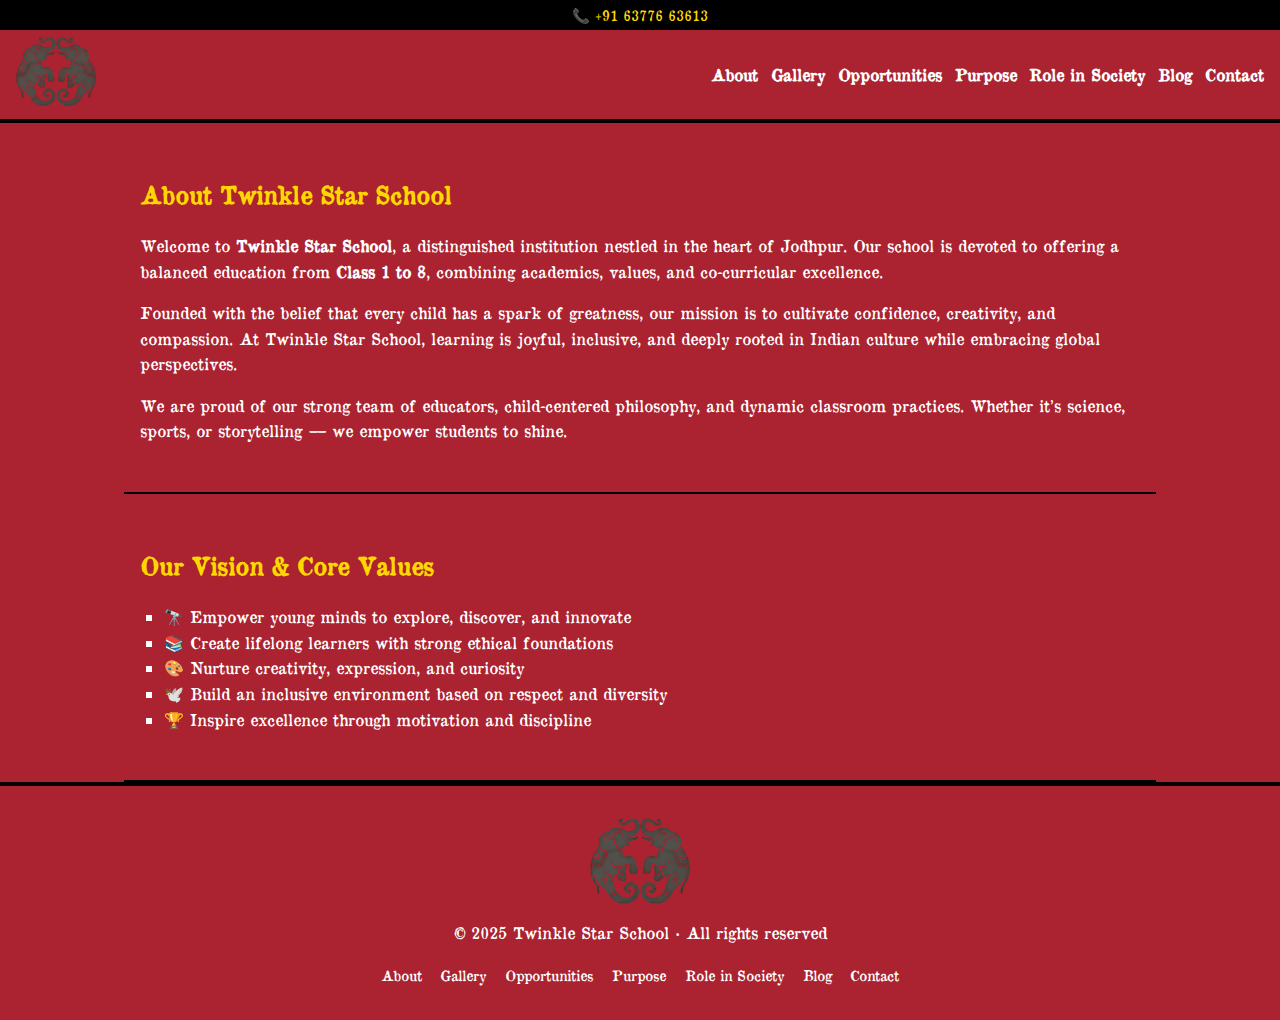
<file: about.html>
<!DOCTYPE html>
<html lang="en">
<head>
  <meta charset="UTF-8">
  <meta name="viewport" content="width=device-width, initial-scale=1.0">
  <title>About — Twinkle Star School</title>
  <meta name="description" content="About Twinkle Star School in Jodhpur — A nurturing learning environment for Class 1 to 8 students.">
  <meta name="keywords" content="Twinkle Star School, About, Jodhpur School, Primary Education">
  <link rel="stylesheet" href="style.css">
</head>
<body>
  <!-- Top Bar -->
  <div class="top-bar">
    <a href="#" id="contactToggle">📞 +91 63776 63613</a>
    <div id="contactOptions" class="contact-options">
      <a href="tel:+916377663613">Call</a>
      <a href="https://wa.me/916377663613?text=Hello%20Twinkle%20Star%20School%2C%20I%20would%20like%20to%20know%20more%20about%20your%20school." target="_blank">Chat on WhatsApp</a>
    </div>
  </div>

  <!-- Header -->
  <header class="header">
  <div class="header-container">
    <a href="index.html">
      <img src="logo.png" alt="Twinkle Star School Logo" class="logo">
    </a>
      <nav class="nav desktop-nav">
        <a href="about.html">About</a>
        <a href="gallery.html">Gallery</a>
        <a href="opportunities.html">Opportunities</a>
        <a href="purpose.html">Purpose</a>
        <a href="role-in-society.html">Role in Society</a>
        <a href="blog.html">Blog</a>
        <a href="contact.html">Contact</a>
      </nav>
      <div class="hamburger" id="hamburger">
        <span></span>
        <span></span>
      </div>
    </div>
    <nav class="mobile-nav" id="mobileNav">
      <a href="about.html">About</a>
        <a href="gallery.html">Gallery</a>
        <a href="opportunities.html">Opportunities</a>
        <a href="purpose.html">Purpose</a>
        <a href="role-in-society.html">Role in Society</a>
        <a href="blog.html">Blog</a>
        <a href="contact.html">Contact</a>
    </nav>
  </header>

  <!-- Main Content -->
  <main>
    <section id="about">
      <h2>About Twinkle Star School</h2>
      <p>Welcome to <strong>Twinkle Star School</strong>, a distinguished institution nestled in the heart of Jodhpur. Our school is devoted to offering a balanced education from <strong>Class 1 to 8</strong>, combining academics, values, and co-curricular excellence.</p>
      <p>Founded with the belief that every child has a spark of greatness, our mission is to cultivate confidence, creativity, and compassion. At Twinkle Star School, learning is joyful, inclusive, and deeply rooted in Indian culture while embracing global perspectives.</p>
      <p>We are proud of our strong team of educators, child-centered philosophy, and dynamic classroom practices. Whether it’s science, sports, or storytelling — we empower students to shine.</p>
    </section>

    <section id="vision">
      <h2>Our Vision & Core Values</h2>
      <ul>
        <li>🔭 Empower young minds to explore, discover, and innovate</li>
        <li>📚 Create lifelong learners with strong ethical foundations</li>
        <li>🎨 Nurture creativity, expression, and curiosity</li>
        <li>🕊️ Build an inclusive environment based on respect and diversity</li>
        <li>🏆 Inspire excellence through motivation and discipline</li>
      </ul>
    </section>
  </main>

  <!-- Footer -->
  <footer class="footer">
    <img src="logo.png" alt="School Logo">
    <p>&copy; 2025 Twinkle Star School · All rights reserved</p>
    <div class="footer-links">
      <a href="about.html">About</a>
        <a href="gallery.html">Gallery</a>
        <a href="opportunities.html">Opportunities</a>
        <a href="purpose.html">Purpose</a>
        <a href="role-in-society.html">Role in Society</a>
        <a href="blog.html">Blog</a>
        <a href="contact.html">Contact</a>
    </div>
  </footer>

  <script src="script.js"></script>
</body>
</html>
</file>
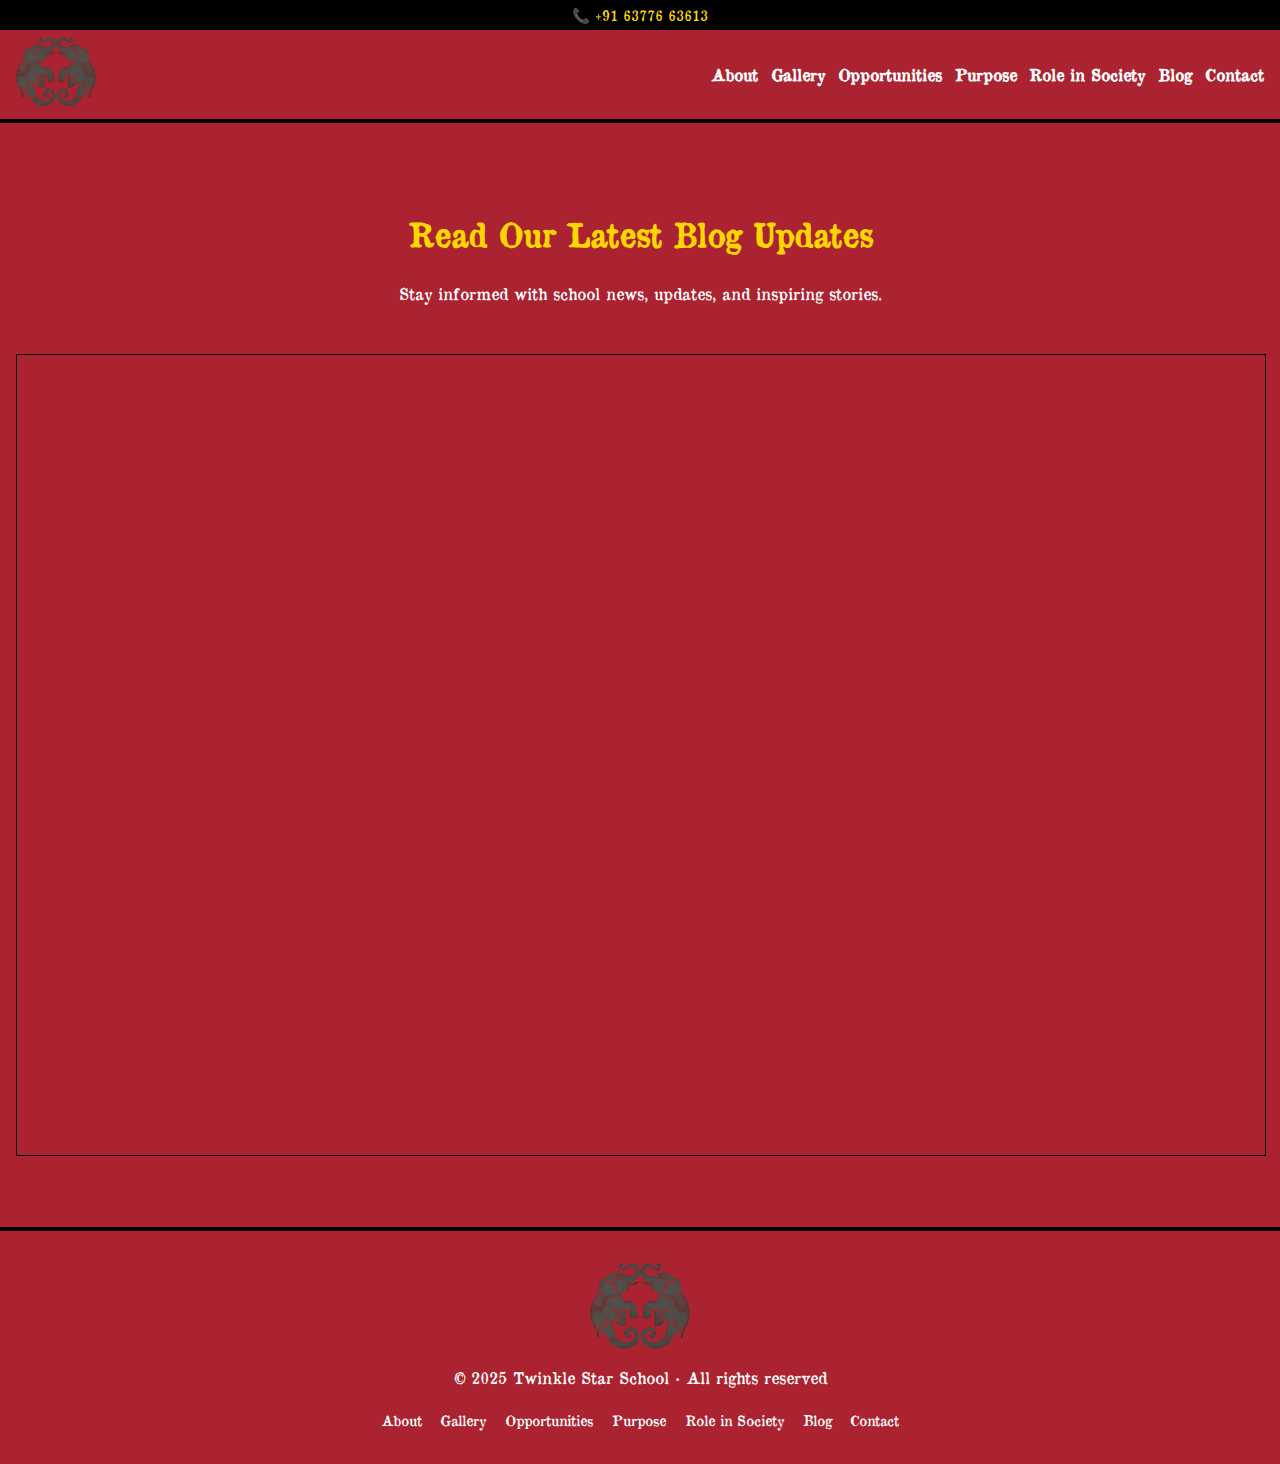
<file: blog.html>
<!DOCTYPE html>
<html lang="en">
<head>
  <meta charset="UTF-8">
  <meta name="viewport" content="width=device-width, initial-scale=1.0">
  <title>About — Twinkle Star School</title>
  <meta name="description" content="About Twinkle Star School in Jodhpur — A nurturing learning environment for Class 1 to 8 students.">
  <meta name="keywords" content="Twinkle Star School, About, Jodhpur School, Primary Education">
  <link rel="stylesheet" href="style.css">
</head>
<body>
  <!-- Top Bar -->
  <div class="top-bar">
    <a href="#" id="contactToggle">📞 +91 63776 63613</a>
    <div id="contactOptions" class="contact-options">
      <a href="tel:+916377663613">Call</a>
      <a href="https://wa.me/916377663613?text=Hello%20Twinkle%20Star%20School%2C%20I%20would%20like%20to%20know%20more%20about%20your%20school." target="_blank">Chat on WhatsApp</a>
    </div>
  </div>

  <!-- Header -->
  <header class="header">
  <div class="header-container">
    <a href="index.html">
      <img src="logo.png" alt="Twinkle Star School Logo" class="logo">
    </a>
      <nav class="nav desktop-nav">
        <a href="about.html">About</a>
        <a href="gallery.html">Gallery</a>
        <a href="opportunities.html">Opportunities</a>
        <a href="purpose.html">Purpose</a>
        <a href="role-in-society.html">Role in Society</a>
        <a href="blog.html">Blog</a>
        <a href="contact.html">Contact</a>
      </nav>
      <div class="hamburger" id="hamburger">
        <span></span>
        <span></span>
      </div>
    </div>
    <nav class="mobile-nav" id="mobileNav">
      <a href="about.html">About</a>
        <a href="gallery.html">Gallery</a>
        <a href="opportunities.html">Opportunities</a>
        <a href="purpose.html">Purpose</a>
        <a href="role-in-society.html">Role in Society</a>
        <a href="blog.html">Blog</a>
        <a href="contact.html">Contact</a>
    </nav>
  </header>

  <!-- Blog Content -->
  <main class="main-content" style="padding: 4rem 1rem; text-align: center;">
    <h1 class="section-title">Read Our Latest Blog Updates</h1>
    <p class="section-subtitle">Stay informed with school news, updates, and inspiring stories.</p>

    <iframe src="https://ibbchoudhary.blogspot.com" width="100%" height="800" style="border: 1px solid #000000; margin-top: 2rem;" title="SNS Blog"></iframe>
  </main>

  <!-- Footer -->
  <footer class="footer">
    <img src="logo.png" alt="School Logo">
    <p>&copy; 2025 Twinkle Star School · All rights reserved</p>
    <div class="footer-links">
      <a href="about.html">About</a>
        <a href="gallery.html">Gallery</a>
        <a href="opportunities.html">Opportunities</a>
        <a href="purpose.html">Purpose</a>
        <a href="role-in-society.html">Role in Society</a>
        <a href="blog.html">Blog</a>
        <a href="contact.html">Contact</a>
    </div>
  </footer>

  <script src="script.js"></script>
</body>
</html>
</file>
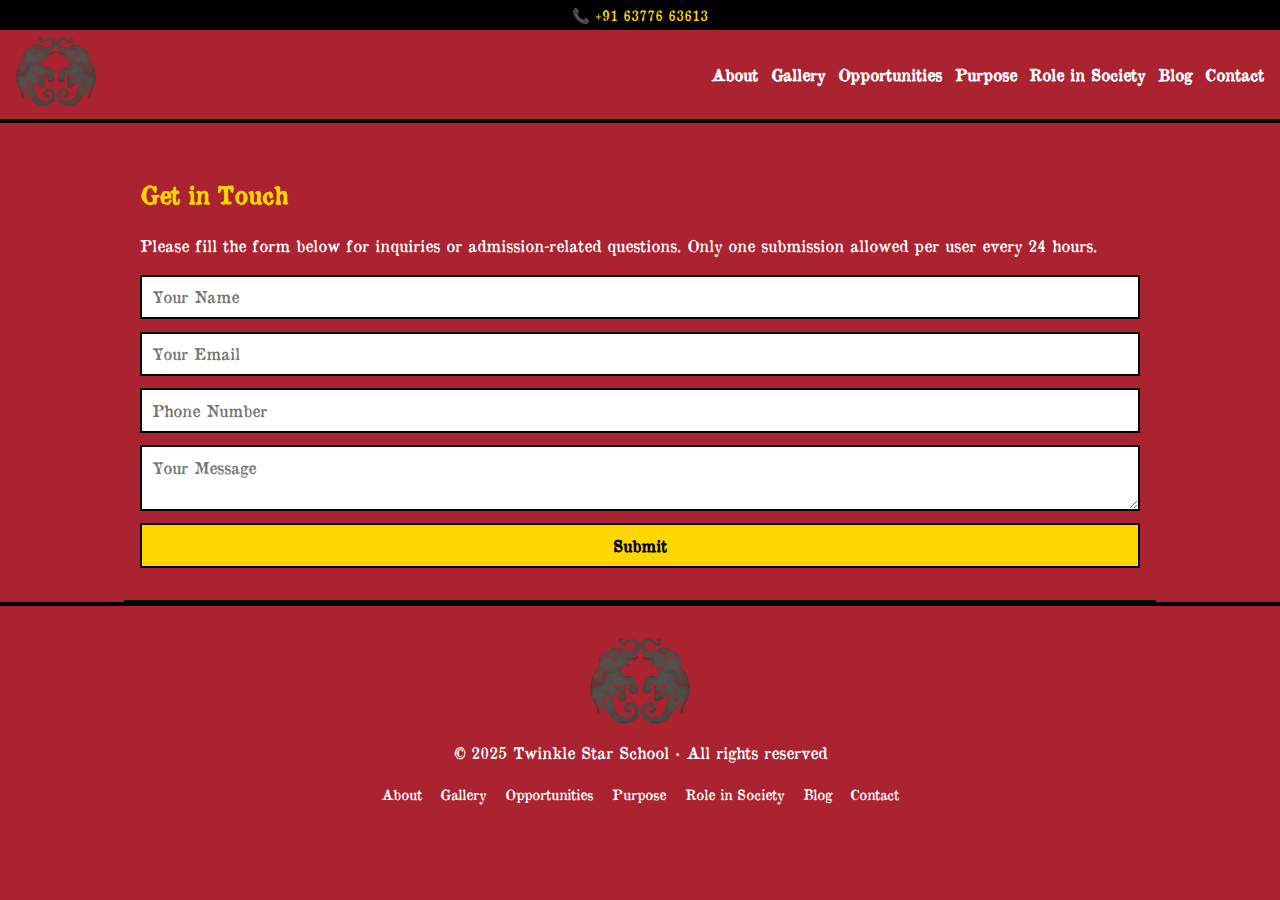
<file: contact.html>
<!DOCTYPE html>
<html lang="en">
<head>
  <meta charset="UTF-8">
  <meta name="viewport" content="width=device-width, initial-scale=1.0">
  <title>Contact — Twinkle Star School</title>
  <link rel="stylesheet" href="style.css">
</head>
<body>

  <!-- Top Bar -->
  <div class="top-bar">
    <a href="#" id="contactToggle">📞 +91 63776 63613</a>
    <div id="contactOptions" class="contact-options">
      <a href="tel:+916377663613">Call</a>
      <a href="https://wa.me/916377663613?text=Hello%20Twinkle%20Star%20School%2C%20I%20would%20like%20to%20inquire%20about%20admissions." target="_blank">Chat on WhatsApp</a>
    </div>
  </div>

  <header class="header">
  <div class="header-container">
    <a href="index.html">
      <img src="logo.png" alt="Twinkle Star School Logo" class="logo">
    </a>
      <nav class="nav desktop-nav">
        <a href="about.html">About</a>
        <a href="gallery.html">Gallery</a>
        <a href="opportunities.html">Opportunities</a>
        <a href="purpose.html">Purpose</a>
        <a href="role-in-society.html">Role in Society</a>
        <a href="blog.html">Blog</a>
        <a href="contact.html">Contact</a>
      </nav>
      <div class="hamburger" id="hamburger">
        <span></span>
        <span></span>
      </div>
    </div>
    <nav class="mobile-nav" id="mobileNav">
      <a href="about.html">About</a>
        <a href="gallery.html">Gallery</a>
        <a href="opportunities.html">Opportunities</a>
        <a href="purpose.html">Purpose</a>
        <a href="role-in-society.html">Role in Society</a>
        <a href="blog.html">Blog</a>
        <a href="contact.html">Contact</a>
    </nav>
  </header>

  <main>
    <section>
  <h2>Get in Touch</h2>
  <p>Please fill the form below for inquiries or admission-related questions. Only one submission allowed per user every 24 hours.</p>
  <form id="inquiryForm" action="https://formspree.io/f/xblzaqjr" method="POST">
    <input type="text" name="name" placeholder="Your Name" required>
    <input type="email" name="email" placeholder="Your Email" required>
    <input type="text" name="phone" placeholder="Phone Number" required>
    <textarea name="message" placeholder="Your Message" required></textarea>
    <button type="submit">Submit</button>
  </form>
  <p id="formMessage" style="display: none; color: #ffd700; font-weight: bold; text-align: center;"></p>
</section>
  </main>

  <footer class="footer">
    <img src="logo.png" alt="School Logo">
    <p>&copy; 2025 Twinkle Star School · All rights reserved</p>
    <div class="footer-links">
      <a href="about.html">About</a>
        <a href="gallery.html">Gallery</a>
        <a href="opportunities.html">Opportunities</a>
        <a href="purpose.html">Purpose</a>
        <a href="role-in-society.html">Role in Society</a>
        <a href="blog.html">Blog</a>
        <a href="contact.html">Contact</a>
    </div>
  </footer>

  <script src="script.js"></script>
</body>
</html>
</file>
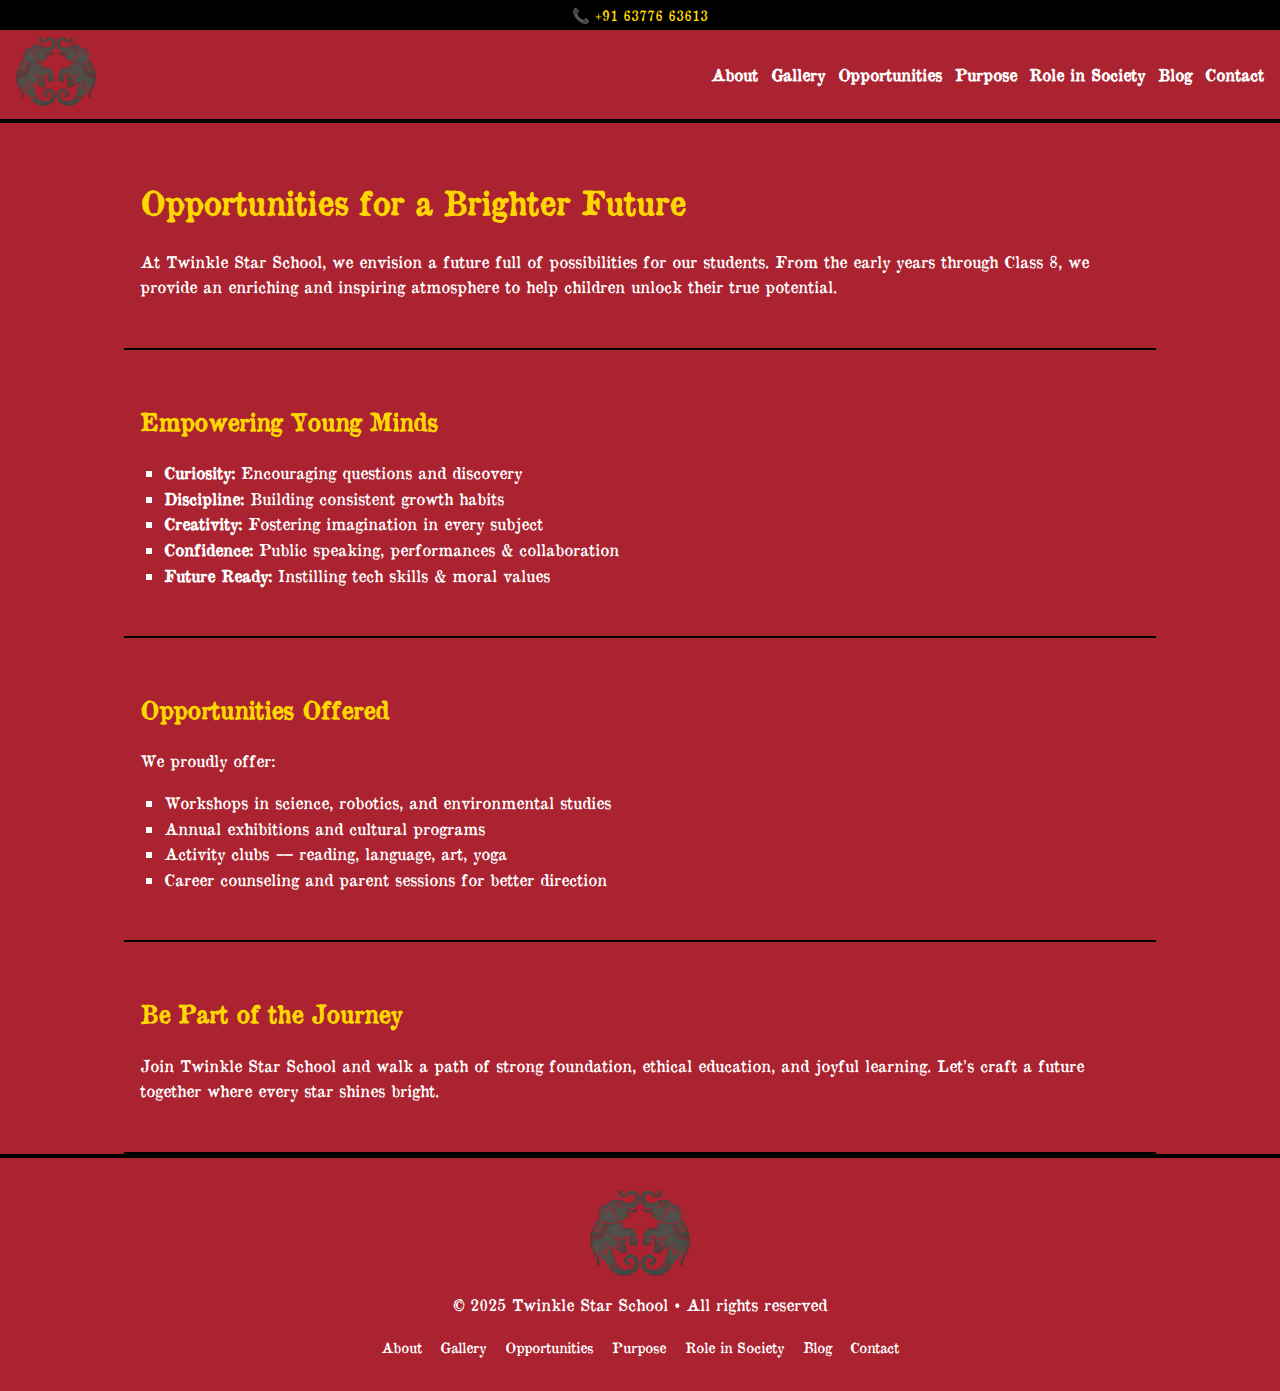
<file: opportunities.html>
<!DOCTYPE html>
<html lang="en">
<head>
  <meta charset="UTF-8">
  <meta name="viewport" content="width=device-width, initial-scale=1.0">
  <title>Opportunities | Twinkle Star School</title>
  <meta name="description" content="Explore career and academic opportunities at Twinkle Star School, Jodhpur - nurturing students from Class 1 to 8.">
  <link rel="stylesheet" href="style.css">
</head>
<body>

  <!-- Top Bar -->
  <div class="top-bar">
    <a href="#" id="contactToggle">📞 +91 63776 63613</a>
    <div id="contactOptions" class="contact-options">
      <a href="tel:+916377663613">Call</a>
      <a href="https://wa.me/916377663613?text=Hello%20Twinkle%20Star%20School%2C%20I%20would%20like%20to%20inquire%20about%20opportunities." target="_blank">Chat on WhatsApp</a>
    </div>
  </div>

  <!-- Header -->
  <header class="header">
    <div class="header-container">
      <a href="index.html">
        <img src="logo.png" alt="Twinkle Star School Logo" class="logo">
      </a>
      <nav class="nav desktop-nav">
        <a href="about.html">About</a>
        <a href="gallery.html">Gallery</a>
        <a href="opportunities.html">Opportunities</a>
        <a href="purpose.html">Purpose</a>
        <a href="role-in-society.html">Role in Society</a>
        <a href="blog.html">Blog</a>
        <a href="contact.html">Contact</a>
      </nav>
      <div class="hamburger" id="hamburger">
        <span></span>
        <span></span>
      </div>
    </div>
    <nav class="mobile-nav" id="mobileNav">
      <a href="about.html">About</a>
        <a href="gallery.html">Gallery</a>
        <a href="opportunities.html">Opportunities</a>
        <a href="purpose.html">Purpose</a>
        <a href="role-in-society.html">Role in Society</a>
        <a href="blog.html">Blog</a>
        <a href="contact.html">Contact</a>
    </nav>
  </header>

  <!-- Main Content -->
  <main>
    <section class="page-title">
      <h1>Opportunities for a Brighter Future</h1>
      <p>At Twinkle Star School, we envision a future full of possibilities for our students. From the early years through Class 8, we provide an enriching and inspiring atmosphere to help children unlock their true potential.</p>
    </section>

    <section class="vision-values">
      <h2>Empowering Young Minds</h2>
      <ul>
        <li><strong>Curiosity:</strong> Encouraging questions and discovery</li>
        <li><strong>Discipline:</strong> Building consistent growth habits</li>
        <li><strong>Creativity:</strong> Fostering imagination in every subject</li>
        <li><strong>Confidence:</strong> Public speaking, performances & collaboration</li>
        <li><strong>Future Ready:</strong> Instilling tech skills & moral values</li>
      </ul>
    </section>

    <section class="growth-paths">
      <h2>Opportunities Offered</h2>
      <p>We proudly offer:</p>
      <ul>
        <li>Workshops in science, robotics, and environmental studies</li>
        <li>Annual exhibitions and cultural programs</li>
        <li>Activity clubs — reading, language, art, yoga</li>
        <li>Career counseling and parent sessions for better direction</li>
      </ul>
    </section>

    <section class="join-us">
      <h2>Be Part of the Journey</h2>
      <p>Join Twinkle Star School and walk a path of strong foundation, ethical education, and joyful learning. Let’s craft a future together where every star shines bright.</p>
    </section>
  </main>

  <!-- Footer -->
  <footer class="footer">
    <img src="logo.png" alt="School Logo">
    <p>&copy; 2025 Twinkle Star School &bull; All rights reserved</p>
    <div class="footer-links">
      <a href="about.html">About</a>
        <a href="gallery.html">Gallery</a>
        <a href="opportunities.html">Opportunities</a>
        <a href="purpose.html">Purpose</a>
        <a href="role-in-society.html">Role in Society</a>
        <a href="blog.html">Blog</a>
        <a href="contact.html">Contact</a>
    </div>
  </footer>

  <script src="script.js"></script>
</body>
</html>
</file>
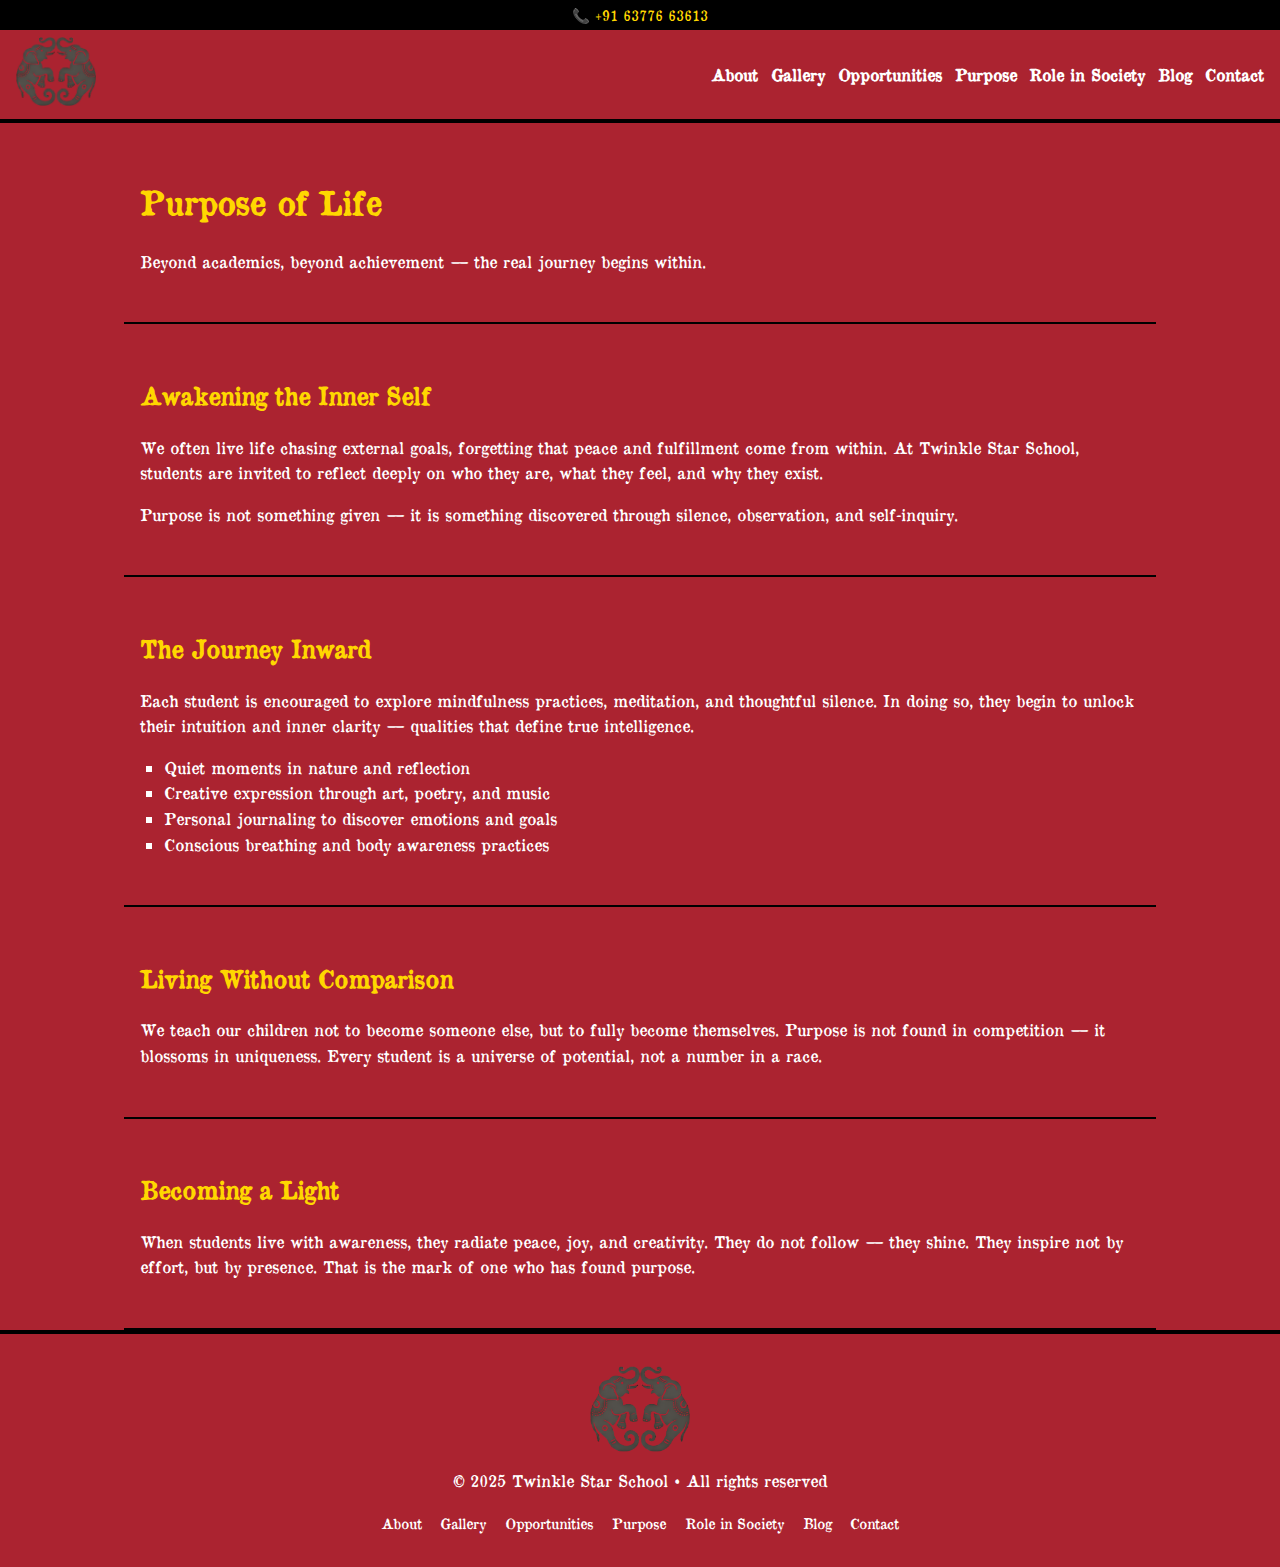
<file: purpose.html>
<!DOCTYPE html>
<html lang="en">
<head>
  <meta charset="UTF-8">
  <meta name="viewport" content="width=device-width, initial-scale=1.0">
  <title>Purpose of Life | Twinkle Star School</title>
  <meta name="description" content="Exploring the essence of purpose and inner awareness through deep reflection. A guiding path for students at Twinkle Star School.">
  <link rel="stylesheet" href="style.css">
</head>
<body>
  <!-- Top Bar -->
  <div class="top-bar">
    <a href="#" id="contactToggle">📞 +91 63776 63613</a>
    <div id="contactOptions" class="contact-options">
      <a href="tel:+916377663613">Call</a>
      <a href="https://wa.me/916377663613?text=Hello%20Twinkle%20Star%20School%2C%20I%20would%20like%20to%20learn%20more%20about%20the%20purpose%20page." target="_blank">Chat on WhatsApp</a>
    </div>
  </div>

  <!-- Header -->
  <header class="header">
    <div class="header-container">
      <a href="index.html">
        <img src="logo.png" alt="Twinkle Star School Logo" class="logo">
      </a>
      <nav class="nav desktop-nav">
        <a href="about.html">About</a>
        <a href="gallery.html">Gallery</a>
        <a href="opportunities.html">Opportunities</a>
        <a href="purpose.html">Purpose</a>
        <a href="role-in-society.html">Role in Society</a>
        <a href="blog.html">Blog</a>
        <a href="contact.html">Contact</a>
      </nav>
      <div class="hamburger" id="hamburger">
        <span></span>
        <span></span>
      </div>
    </div>
    <nav class="mobile-nav" id="mobileNav">
      <a href="about.html">About</a>
        <a href="gallery.html">Gallery</a>
        <a href="opportunities.html">Opportunities</a>
        <a href="purpose.html">Purpose</a>
        <a href="role-in-society.html">Role in Society</a>
        <a href="blog.html">Blog</a>
        <a href="contact.html">Contact</a>
    </nav>
  </header>

  <!-- Main -->
  <main class="purpose-page">
    <section class="hero-section">
      <h1>Purpose of Life</h1>
      <p>Beyond academics, beyond achievement — the real journey begins within.</p>
    </section>

    <section class="inner-awareness">
      <h2>Awakening the Inner Self</h2>
      <p>We often live life chasing external goals, forgetting that peace and fulfillment come from within. At Twinkle Star School, students are invited to reflect deeply on who they are, what they feel, and why they exist.</p>
      <p>Purpose is not something given — it is something discovered through silence, observation, and self-inquiry.</p>
    </section>

    <section class="mindfulness-path">
      <h2>The Journey Inward</h2>
      <p>Each student is encouraged to explore mindfulness practices, meditation, and thoughtful silence. In doing so, they begin to unlock their intuition and inner clarity — qualities that define true intelligence.</p>
      <ul>
        <li>Quiet moments in nature and reflection</li>
        <li>Creative expression through art, poetry, and music</li>
        <li>Personal journaling to discover emotions and goals</li>
        <li>Conscious breathing and body awareness practices</li>
      </ul>
    </section>

    <section class="beyond-goals">
      <h2>Living Without Comparison</h2>
      <p>We teach our children not to become someone else, but to fully become themselves. Purpose is not found in competition — it blossoms in uniqueness. Every student is a universe of potential, not a number in a race.</p>
    </section>

    <section class="light-inside">
      <h2>Becoming a Light</h2>
      <p>When students live with awareness, they radiate peace, joy, and creativity. They do not follow — they shine. They inspire not by effort, but by presence. That is the mark of one who has found purpose.</p>
    </section>
  </main>

  <!-- Footer -->
  <footer class="footer">
    <img src="logo.png" alt="School Logo">
    <p>&copy; 2025 Twinkle Star School &bull; All rights reserved</p>
    <div class="footer-links">
      <a href="about.html">About</a>
        <a href="gallery.html">Gallery</a>
        <a href="opportunities.html">Opportunities</a>
        <a href="purpose.html">Purpose</a>
        <a href="role-in-society.html">Role in Society</a>
        <a href="blog.html">Blog</a>
        <a href="contact.html">Contact</a>
    </div>
  </footer>

  <script src="script.js"></script>
</body>
</html>
</file>
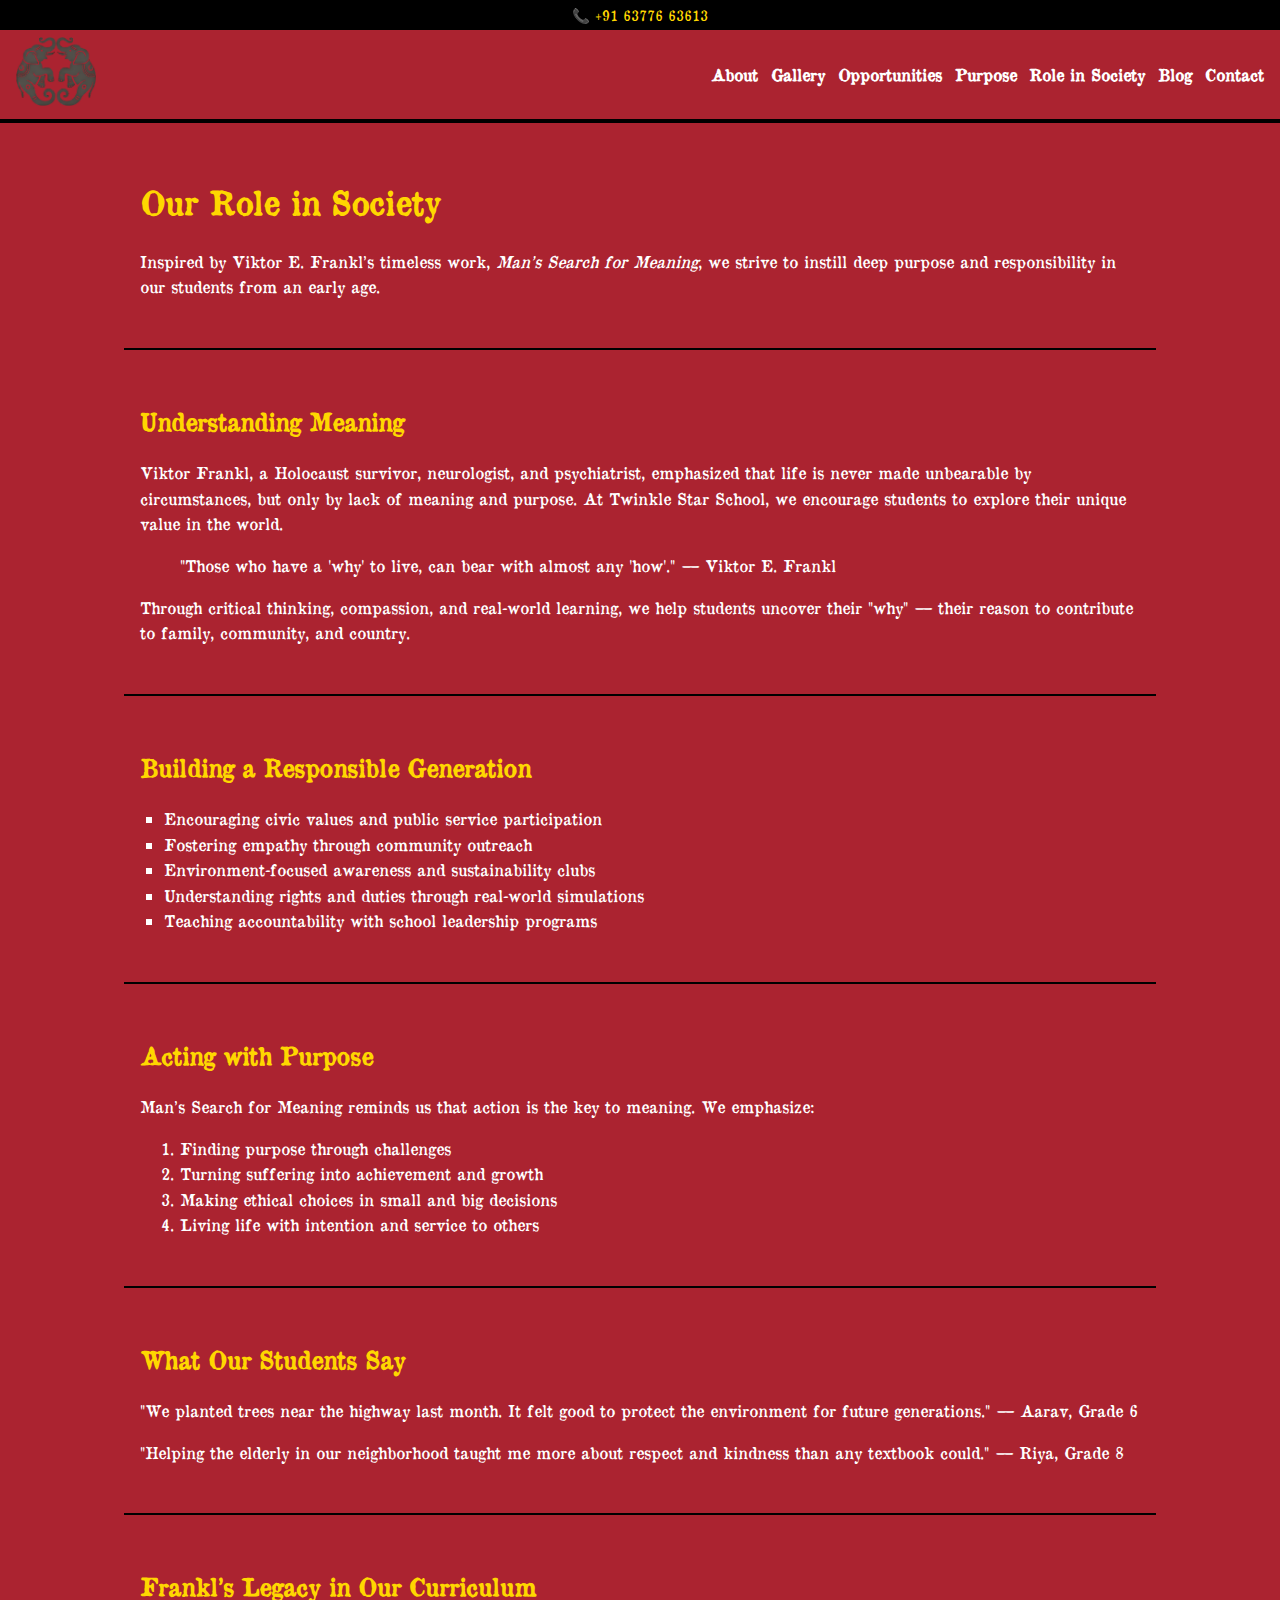
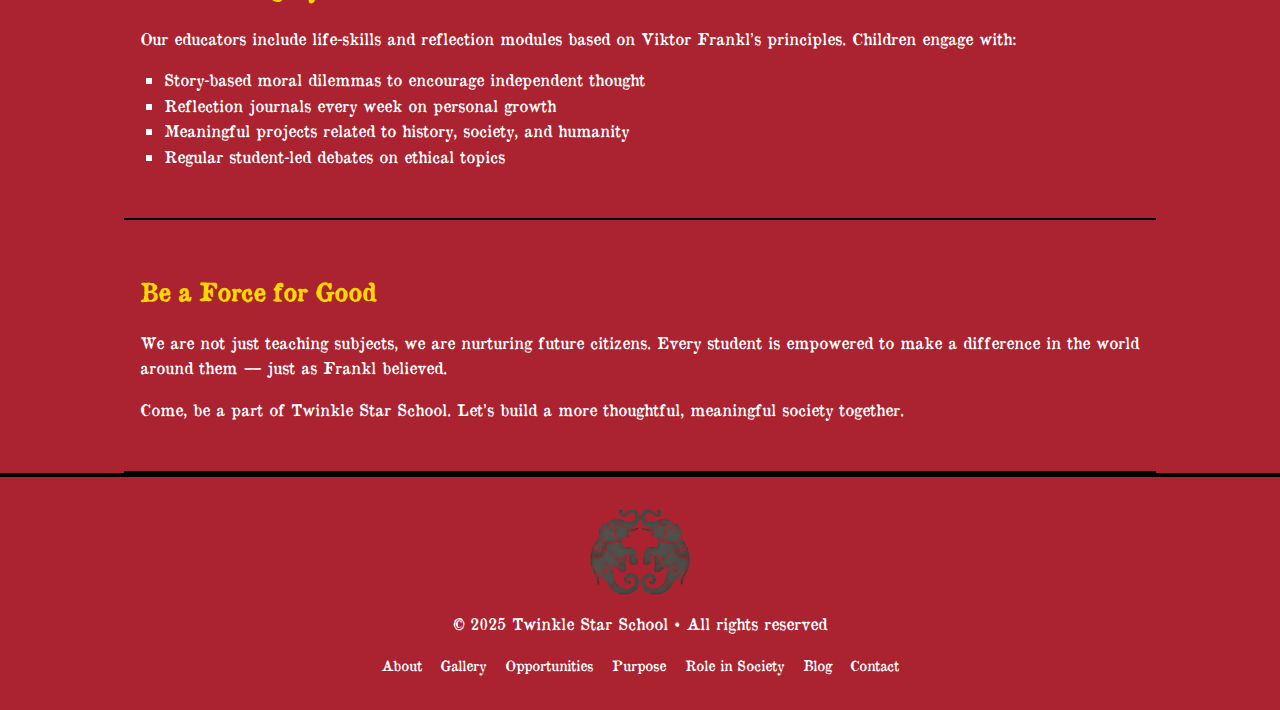
<file: role-in-society.html>
<!DOCTYPE html>
<html lang="en">
<head>
  <meta charset="UTF-8">
  <meta name="viewport" content="width=device-width, initial-scale=1.0">
  <title>Our Role in Society | Twinkle Star School</title>
  <meta name="description" content="Understanding our responsibility and role in society through the lens of Viktor E. Frankl’s Man's Search for Meaning.">
  <link rel="stylesheet" href="style.css">
</head>
<body>
  <!-- Top Bar -->
  <div class="top-bar">
    <a href="#" id="contactToggle">📞 +91 63776 63613</a>
    <div id="contactOptions" class="contact-options">
      <a href="tel:+916377663613">Call</a>
      <a href="https://wa.me/916377663613?text=Hello%20Twinkle%20Star%20School%2C%20I%20would%20like%20to%20inquire%20about%20societal%20roles." target="_blank">Chat on WhatsApp</a>
    </div>
  </div>

  <!-- Header -->
  <header class="header">
    <div class="header-container">
      <a href="index.html">
        <img src="logo.png" alt="Twinkle Star School Logo" class="logo">
      </a>
      <nav class="nav desktop-nav">
        <a href="about.html">About</a>
        <a href="gallery.html">Gallery</a>
        <a href="opportunities.html">Opportunities</a>
        <a href="purpose.html">Purpose</a>
        <a href="role-in-society.html">Role in Society</a>
        <a href="blog.html">Blog</a>
        <a href="contact.html">Contact</a>
      </nav>
      <div class="hamburger" id="hamburger">
        <span></span>
        <span></span>
      </div>
    </div>
    <nav class="mobile-nav" id="mobileNav">
      <a href="about.html">About</a>
        <a href="gallery.html">Gallery</a>
        <a href="opportunities.html">Opportunities</a>
        <a href="purpose.html">Purpose</a>
        <a href="role-in-society.html">Role in Society</a>
        <a href="blog.html">Blog</a>
        <a href="contact.html">Contact</a>
    </nav>
  </header>

  <!-- Main -->
  <main class="society-page">
    <section class="hero-section">
      <h1>Our Role in Society</h1>
      <p>Inspired by Viktor E. Frankl’s timeless work, <em>Man’s Search for Meaning</em>, we strive to instill deep purpose and responsibility in our students from an early age.</p>
    </section>

    <section class="insight-section">
      <h2>Understanding Meaning</h2>
      <p>Viktor Frankl, a Holocaust survivor, neurologist, and psychiatrist, emphasized that life is never made unbearable by circumstances, but only by lack of meaning and purpose. At Twinkle Star School, we encourage students to explore their unique value in the world.</p>

      <blockquote>
        "Those who have a 'why' to live, can bear with almost any 'how'." — Viktor E. Frankl
      </blockquote>

      <p>Through critical thinking, compassion, and real-world learning, we help students uncover their "why" — their reason to contribute to family, community, and country.</p>
    </section>

    <section class="responsibility-section">
      <h2>Building a Responsible Generation</h2>
      <ul>
        <li>Encouraging civic values and public service participation</li>
        <li>Fostering empathy through community outreach</li>
        <li>Environment-focused awareness and sustainability clubs</li>
        <li>Understanding rights and duties through real-world simulations</li>
        <li>Teaching accountability with school leadership programs</li>
      </ul>
    </section>

    <section class="action-section">
      <h2>Acting with Purpose</h2>
      <p>Man’s Search for Meaning reminds us that action is the key to meaning. We emphasize:</p>
      <ol>
        <li>Finding purpose through challenges</li>
        <li>Turning suffering into achievement and growth</li>
        <li>Making ethical choices in small and big decisions</li>
        <li>Living life with intention and service to others</li>
      </ol>
    </section>

    <section class="reflection-section">
      <h2>What Our Students Say</h2>
      <p>"We planted trees near the highway last month. It felt good to protect the environment for future generations." — Aarav, Grade 6</p>
      <p>"Helping the elderly in our neighborhood taught me more about respect and kindness than any textbook could." — Riya, Grade 8</p>
    </section>

    <section class="frankl-legacy">
      <h2>Frankl’s Legacy in Our Curriculum</h2>
      <p>Our educators include life-skills and reflection modules based on Viktor Frankl’s principles. Children engage with:</p>
      <ul>
        <li>Story-based moral dilemmas to encourage independent thought</li>
        <li>Reflection journals every week on personal growth</li>
        <li>Meaningful projects related to history, society, and humanity</li>
        <li>Regular student-led debates on ethical topics</li>
      </ul>
    </section>

    <section class="join-us-section">
      <h2>Be a Force for Good</h2>
      <p>We are not just teaching subjects, we are nurturing future citizens. Every student is empowered to make a difference in the world around them — just as Frankl believed.</p>
      <p>Come, be a part of Twinkle Star School. Let’s build a more thoughtful, meaningful society together.</p>
    </section>
  </main>

  <!-- Footer -->
  <footer class="footer">
    <img src="logo.png" alt="School Logo">
    <p>&copy; 2025 Twinkle Star School &bull; All rights reserved</p>
    <div class="footer-links">
      <a href="about.html">About</a>
        <a href="gallery.html">Gallery</a>
        <a href="opportunities.html">Opportunities</a>
        <a href="purpose.html">Purpose</a>
        <a href="role-in-society.html">Role in Society</a>
        <a href="blog.html">Blog</a>
        <a href="contact.html">Contact</a>
    </div>
  </footer>

  <script src="script.js"></script>
</body>
</html>
</file>
<file: style.css>
/* Load custom font */
@font-face {
  font-family: 'OldNewspaperTypes';
  src: url('OldNewspaperTypes.ttf') format('truetype');
}

body {
  margin: 0;
  padding: 0;
  font-family: 'OldNewspaperTypes', serif;
  background-color: #ab2330;
  color: #ffffff;
  line-height: 1.6;
}

h1, h2, h3 {
  color: #ffd700;
}

ul {
  list-style: square;
  padding-left: 1.5rem;
}

/* Top Bar */
.top-bar {
  background-color: #000000;
  text-align: center;
  padding: 0.2rem;
  font-size: 0.9rem;
  height: 24px;
  display: flex;
  justify-content: center;
  align-items: center;
  position: relative;
}
.top-bar a {
  color: #ffd700;
  text-decoration: none;
}
.contact-options {
  display: none;
  position: absolute;
  top: 100%;
  background: #ffffff;
  border: 2px solid #000000;
  width: 160px;
  text-align: center;
  left: 50%;
  transform: translateX(-50%);
  z-index: 1000;
}
.contact-options a {
  display: block;
  color: #000000;
  padding: 0.5rem;
  border-bottom: 1px solid #000000;
}
.contact-options a:last-child {
  border-bottom: none;
}

/* Header Styles */
.header {
  border-bottom: 4px solid #000000;
  background: #ab2330;
  position: static;
  top: 24px;
  z-index: 999;
}
.header-container {
  display: flex;
  justify-content: space-between;
  align-items: center;
  padding: 0.4rem 1rem;
}
.logo {
  max-width: 80px;
}
.desktop-nav {
  display: flex;
  gap: 0.8rem;
}
.desktop-nav a,
.mobile-nav a {
  color: #ffffff;
  text-decoration: none;
  font-weight: bold;
}

/* Hamburger */
.hamburger {
  display: none;
  flex-direction: column;
  cursor: pointer;
  gap: 6px;
  z-index: 1001;
}
.hamburger span {
  width: 30px;
  height: 4px;
  background-color: #ffffff;
  transition: all 0.3s ease;
}
.hamburger.active span:nth-child(1) {
  transform: rotate(45deg) translate(5px, 5px);
}
.hamburger.active span:nth-child(2) {
  transform: rotate(-45deg) translate(5px, -5px);
}

/* Mobile Navigation */
.mobile-nav {
  display: none;
  flex-direction: column;
  position: fixed;
  top: 0;
  left: 0;
  width: 100vw;
  height: 100vh;
  background: #ab2330;
  justify-content: center;
  align-items: center;
  z-index: 1000;
  gap: 2rem;
  font-size: 1.2rem;
}
.mobile-nav.active {
  display: flex;
}

/* Hero Section */
.hero {
  position: relative;
  overflow: hidden;
}
.hero-slider {
  width: 100%;
  aspect-ratio: 21 / 9;
  position: relative;
}
.hero-slide {
  display: none;
  width: 100%;
  height: auto;
  object-fit: cover;
}
.hero-slide.active {
  display: block;
}
.slide-toggle {
  position: absolute;
  top: 10px;
  right: 10px;
  background: #ffd700;
  color: #000000;
  padding: 0.5rem 1rem;
  border: none;
  cursor: pointer;
  font-weight: bold;
  z-index: 10;
}

/* Sections */
section {
  padding: 2rem 1rem;
  max-width: 1000px;
  margin: auto;
  border-bottom: 2px solid #000000;
}

/* Image Grid */
.image-grid {
  display: grid;
  grid-template-columns: repeat(2, 1fr);
  gap: 0;
}
.image-grid img {
  width: 100%;
  display: block;
  border: 4px solid #000000;
  object-fit: cover;
}

/* Message Block */
.message-block {
  display: flex;
  flex-wrap: wrap;
  gap: 1rem;
  align-items: center;
}
.message-block img {
  max-width: 200px;
  border: 4px solid #000000;
}

/* Contact Form */
form {
  display: flex;
  flex-direction: column;
  gap: 0.8rem;
}
input, textarea, button {
  padding: 0.6rem;
  font-family: 'OldNewspaperTypes', serif;
  font-size: 1rem;
  border: 2px solid #000000;
  background: #ffffff;
  color: #000000;
}
button {
  background-color: #ffd700;
  color: #000000;
  font-weight: bold;
  cursor: pointer;
}

/* Footer */
.footer {
  text-align: center;
  padding: 2rem 1rem;
  border-top: 4px solid #000000;
}
.footer img {
  max-width: 100px;
  display: block;
  margin: auto;
  margin-bottom: 0.5rem;
}
.footer-links a {
  color: #ffffff;
  margin: 0 0.4rem;
  text-decoration: none;
  font-size: 0.9rem;
}

/* Responsive */
@media (max-width: 768px) {
  .desktop-nav {
    display: none;
  }
  .hamburger {
    display: flex;
    margin-left: auto;
  }
  .image-grid {
    grid-template-columns: repeat(2, 1fr);
  }
  .message-block {
    flex-direction: column;
    text-align: center;
  }
  .message-block img {
    max-width: 100%;
  }
}

/* Gallery page */
.gallery-grid {
display: grid;
grid-template-columns: repeat(4, 1fr);
gap: 0;
}


.gallery-grid img {
width: 100%;
aspect-ratio: 1 / 1;
object-fit: cover;
display: block;
}


@media (max-width: 768px) {
.gallery-grid {
grid-template-columns: repeat(2, 1fr);
}
}

/* Form message styling */
#formMessage {
  background-color: #000000;
  padding: 1rem;
  border: 2px solid #ffd700;
  border-radius: 4px;
  margin-top: 1rem;
}
</file>
